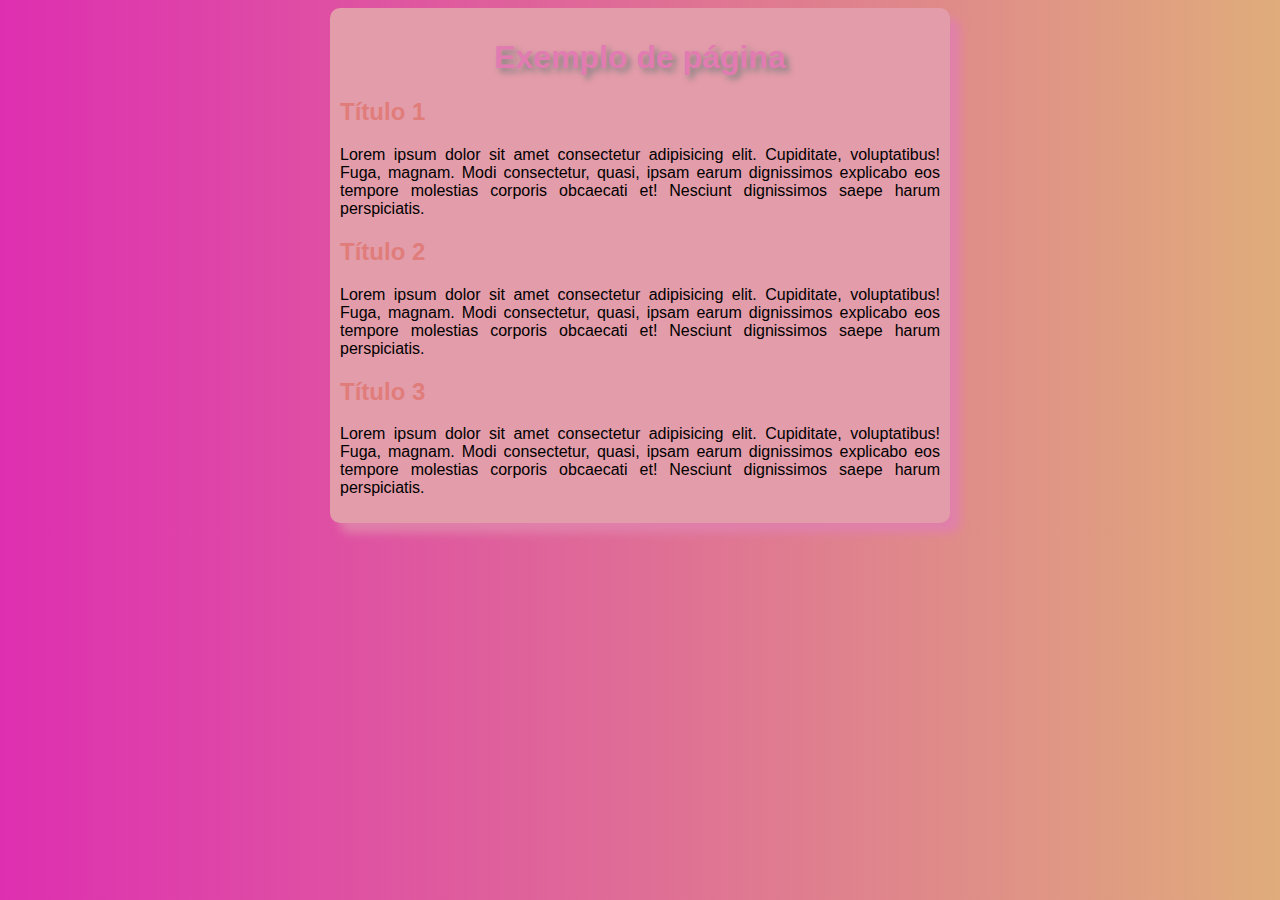
<file: index.html>
<!DOCTYPE html>
<html lang="en">
<head>
    <meta charset="UTF-8">
    <meta http-equiv="X-UA-Compatible" content="IE=edge">
    <meta name="viewport" content="width=device-width, initial-scale=1.0">
    <title>Exemplo Títulos</title>
    <link rel="stylesheet" href="style.css">
</head>
<body>
    <main>
    <h1>Exemplo de página</h1>
    <h2>Título 1</h2>
    <p>Lorem ipsum dolor sit amet consectetur adipisicing elit. Cupiditate, voluptatibus! Fuga, magnam. Modi consectetur, quasi, ipsam earum dignissimos explicabo eos tempore molestias corporis obcaecati et! Nesciunt dignissimos saepe harum perspiciatis.</p>
    <h2>Título 2</h2>
    <p>Lorem ipsum dolor sit amet consectetur adipisicing elit. Cupiditate, voluptatibus! Fuga, magnam. Modi consectetur, quasi, ipsam earum dignissimos explicabo eos tempore molestias corporis obcaecati et! Nesciunt dignissimos saepe harum perspiciatis.</p>
    <h2>Título 3</h2>
    <p>Lorem ipsum dolor sit amet consectetur adipisicing elit. Cupiditate, voluptatibus! Fuga, magnam. Modi consectetur, quasi, ipsam earum dignissimos explicabo eos tempore molestias corporis obcaecati et! Nesciunt dignissimos saepe harum perspiciatis.</p>
</main>
</body>
</html>
</file>
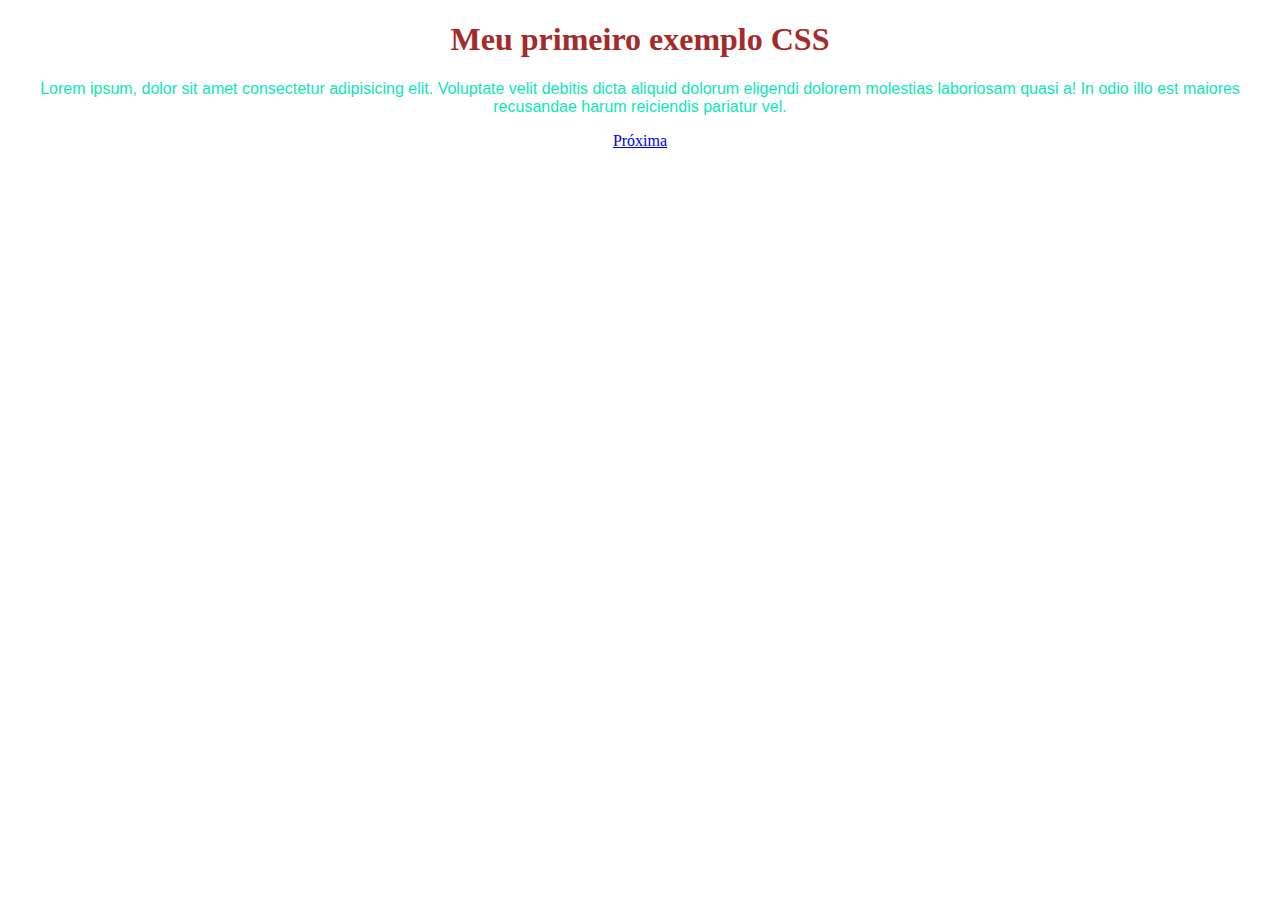
<file: css-cores/index.html>
<!DOCTYPE html>
<html lang="pt-br">
<head>
    <meta charset="UTF-8">
    <meta http-equiv="X-UA-Compatible" content="IE=edge">
    <meta name="viewport" content="width=device-width, initial-scale=1.0">
    <title>Exemplo 01</title>
    <link rel="stylesheet" href="style.css">
    <style>
        body {
            text-align: center;
            font-family: Georgia, 'Times New Roman', Times, serif;
            color: blueviolet;
        }
        h1{
            font-family: 'Times New Roman', Times, serif;
            color: brown;
        }
    </style>
</head>
<body>
    <h1>Meu primeiro exemplo CSS</h1>
    <p>Lorem ipsum, dolor sit amet consectetur adipisicing elit. Voluptate velit debitis dicta aliquid dolorum eligendi dolorem molestias laboriosam quasi a! In odio illo est maiores recusandae harum reiciendis pariatur vel.</p>
    <a href="pagina2.html">Próxima</a>
</body>
</html>
</file>
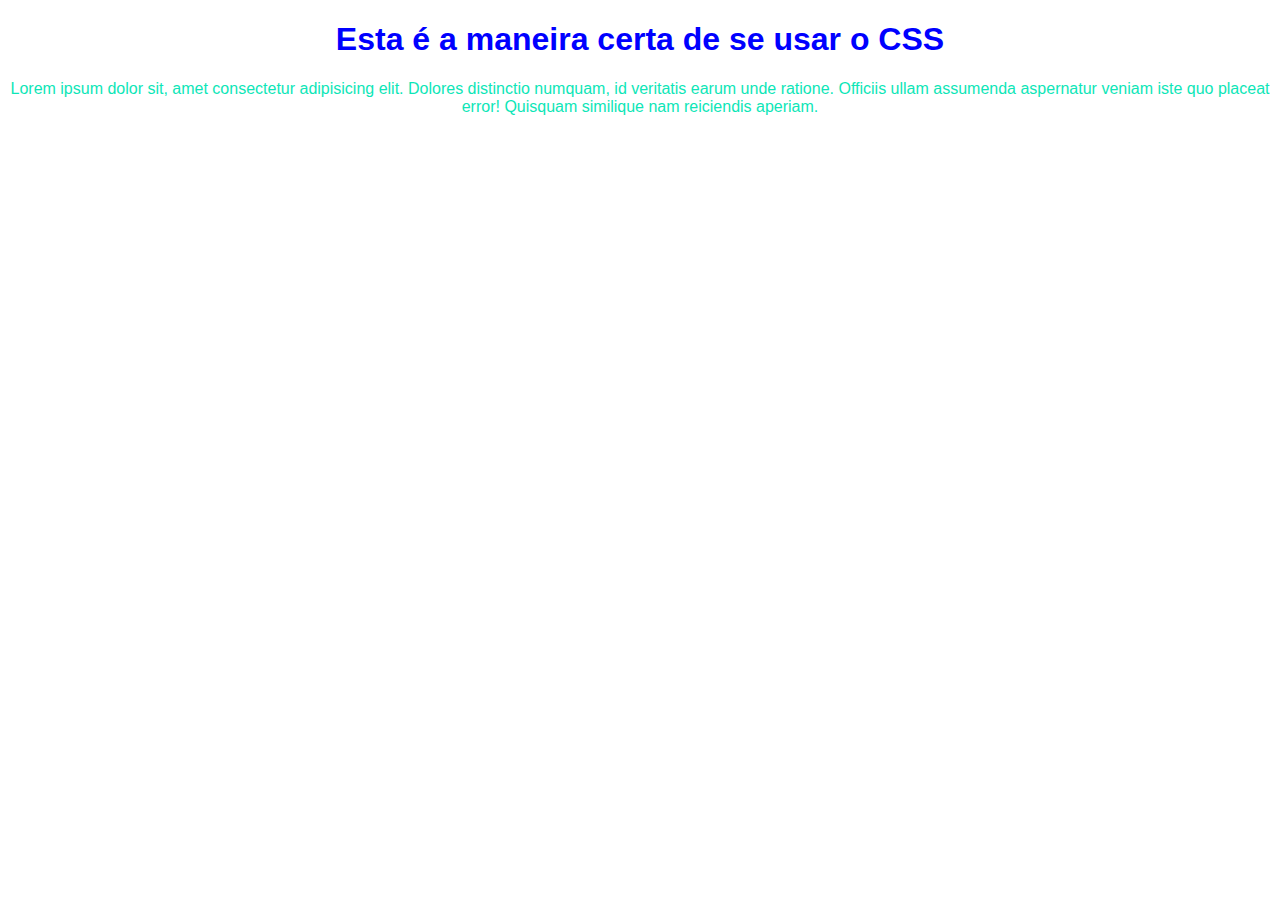
<file: css-cores/pagina2.html>
<!DOCTYPE html>
<html lang="pt-br">
<head>
    <meta charset="UTF-8">
    <meta http-equiv="X-UA-Compatible" content="IE=edge">
    <meta name="viewport" content="width=device-width, initial-scale=1.0">
    <link rel="stylesheet" href="style.css">
    <title>Meu segundo exemplo de CSS</title>
    <style>
        body {
            text-align: center;
            font-family: Georgia, 'Times New Roman', Times, serif;
            color: blueviolet;
        }
        h1 {
            font-family: Impact, Haettenschweiler, 'Arial Narrow Bold', sans-serif;
            color: blue;
        }
    </style>
</head>
<body style="color: darkblue;">
    <h1>Esta é a maneira certa de se usar o CSS</h1>
    <p>Lorem ipsum dolor sit, amet consectetur adipisicing elit. Dolores distinctio numquam, id veritatis earum unde ratione. Officiis ullam assumenda aspernatur veniam iste quo placeat error! Quisquam similique nam reiciendis aperiam.</p>
</body>
</html>
</file>
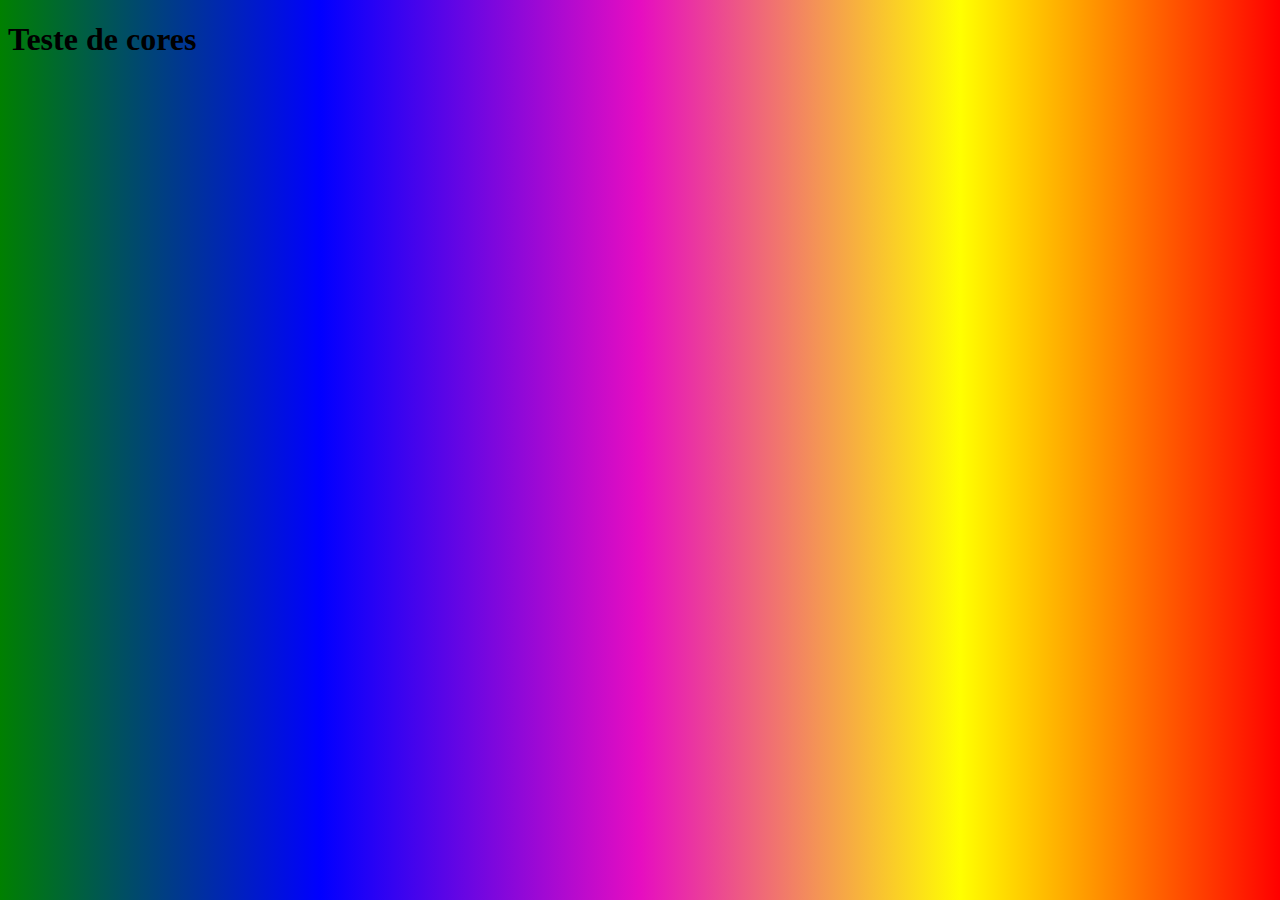
<file: css-cores/pagina3.html>
<!DOCTYPE html>
<html lang="en">
<head>
    <meta charset="UTF-8">
    <meta http-equiv="X-UA-Compatible" content="IE=edge">
    <meta name="viewport" content="width=device-width, initial-scale=1.0">
    <title>Trabalhando com cores</title>
    <style>
     * {
         height: 100%;         
     }   
     body {
         background-image:linear-gradient(to left, red, yellow, rgb(230, 13, 193), blue, green);
         background-attachment: fixed;
     }
    </style>
</head>
<body>
    <h1>Teste de cores</h1>
</body>
</html>
</file>
<file: style.css>
@charset "UTF-8"; 

* {
    font-family: Arial, Helvetica, sans-serif;
    /*height: 100%;*/
}

body {
    background-image: linear-gradient(to right, #DE2FB1, #E0AC7B);
}

main {
    background-color: #E39CA9;
    border-radius: 10px;
    box-shadow: 10px 10px 10px #E080AA;
    width: 600px;
    padding: 10px;
    margin: auto;
}

h1 {
    color: #E17BB1;
    text-align: center;
    text-shadow: 4px 4px 6px gray;
}

h2 {
    color: #E07D7B;
}

p {
    text-align: justify;
}
</file>
<file: css-cores/style.css>
body {
    text-align: center;
    font-family: Georgia, 'Times New Roman', Times, serif;
    color: rgb(0, 0, 0);
}
h1{
    font-family: 'Times New Roman', Times, serif;
    color: rgb(24, 1, 1);
}

body {
    text-align: center;
    font-family: Georgia, 'Times New Roman', Times, serif;
    color: blueviolet;
}
h1 {
    font-family: Impact, Haettenschweiler, 'Arial Narrow Bold', sans-serif;
    color: rgb(0, 153, 255);
}
p {
    font-family: 'Trebuchet MS', 'Lucida Sans Unicode', 'Lucida Grande', 'Lucida Sans', Arial, sans-serif;
    font-size: 16px;
    color: rgb(13, 230, 183);
}
body a {
    text-align: right;

}
</file>
